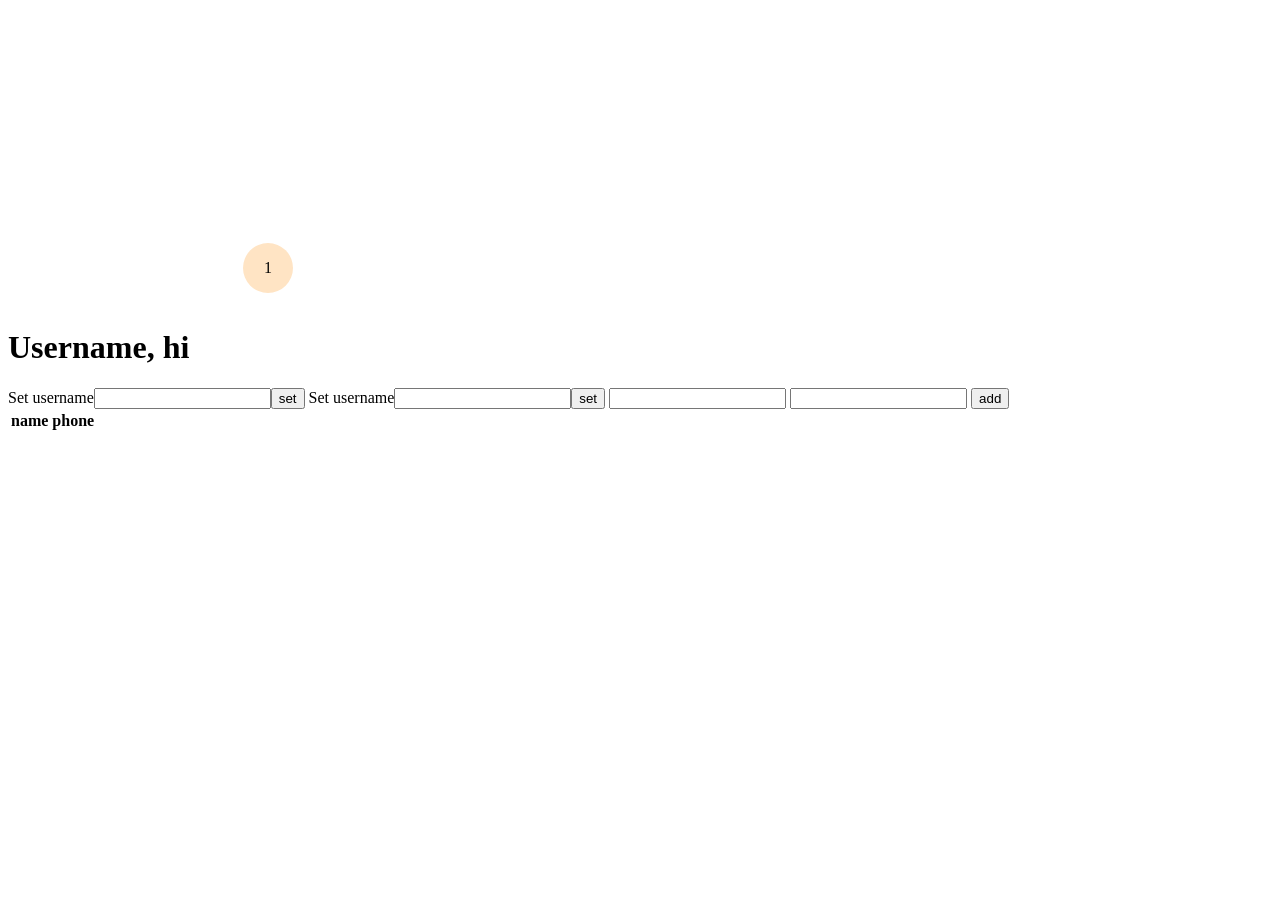
<file: lab14.html>
<!DOCTYPE html>
<html lang="en">
<head>
    <meta charset="UTF-8">
    <meta name="viewpoint" content="width-device-width, initial-scale=1.0">
    <title>Document</title>
    <link rel="stylesheet" href="style2.css">
</head>
<body>
    <div class="profile" id="profile">
        <div class="notify">
            <p>1</p>
        </div>
    </div>
    <h1 id="username">Username, hi</h1>
    <label>Set username</label><input id="input-name" type="text"><button onclick="setName()">set</button>
    <label>Set username</label><input id="input-url" type="text"><button onclick="setName()">set</button>

    <input type="text">
    <input type="text">
    <button onclick = "addRow()">add</button>
    <table id="table">
        <tr>
            <th>name</th>
            <th>phone</th>
        </tr>
    </table>

    <script>
        const name = document.getElementById("username")
        const input  = document.getElementById("input-name")
        const profile = document.getElementById("peofile")
        const inputURL = document.getElementById("input-url")
        const table = document.getElementById("table")

        function setName(){
            name.textContent = inputName.value +", oh";
            inputName.value = "";
        }
        function setimg(){
            profile.style.backgroundImage = "url(" + inputURL.value +")";
        }
        function addRow(){
            const row = document.createElement("tr")
            const cell1 = document.createElement("td")
            const cell2 = document.createElement("td")
            cell1.textContent = "WASD"
            cell2.textContent = "1212312121"
            row.appendChild(cell1)
            row.appendChild(cell2)
            table.appendChild(row)
        }
        function saveCSV() {
        const csvContent = phonenumber.map(row => row.join(",")).join("\n"); // Convert array to CSV string
        const blob = new Blob([csvContent], { type: "text/csv;charset=utf-8;" });
        const link = document.createElement("a");
        const url = URL.createObjectURL(blob);
        link.setAttribute("href", url);
        link.setAttribute("download", "data.csv");
        link.style.visibility = "hidden";
        document.body.appendChild(link);
        link.click();
        document.body.removeChild(link);
};
    </script>
</body>
</html>
</file>
<file: style2.css>
.profile{
    width: 300px;
    height: 300px;
    background-image: url(https://www.google.com/url?sa=i&url=https%3A%2F%2Fsteamcommunity.com%2Fsharedfiles%2Ffiledetails%2F%3Fid%3D2717279930&psig=AOvVaw2iZa1ZkR_dgSOTFXE-GxD7&ust=1728719389444000&source=images&cd=vfe&opi=89978449&ved=0CBQQjRxqFwoTCJiYzdvrhYkDFQAAAAAdAAAAABAE);
    border-radius: 50%;
    background-size: cover;
    background-position: center;
    position: relative;
}
.notify{
    width: 50px;
    height: 50px;
    background-color: bisque;
    border-radius: 50%;
    display: flex;
    justify-content: center;
    align-items: center;
    position: absolute;
    bottom: 15px;
    right: 15px;
}
</file>
